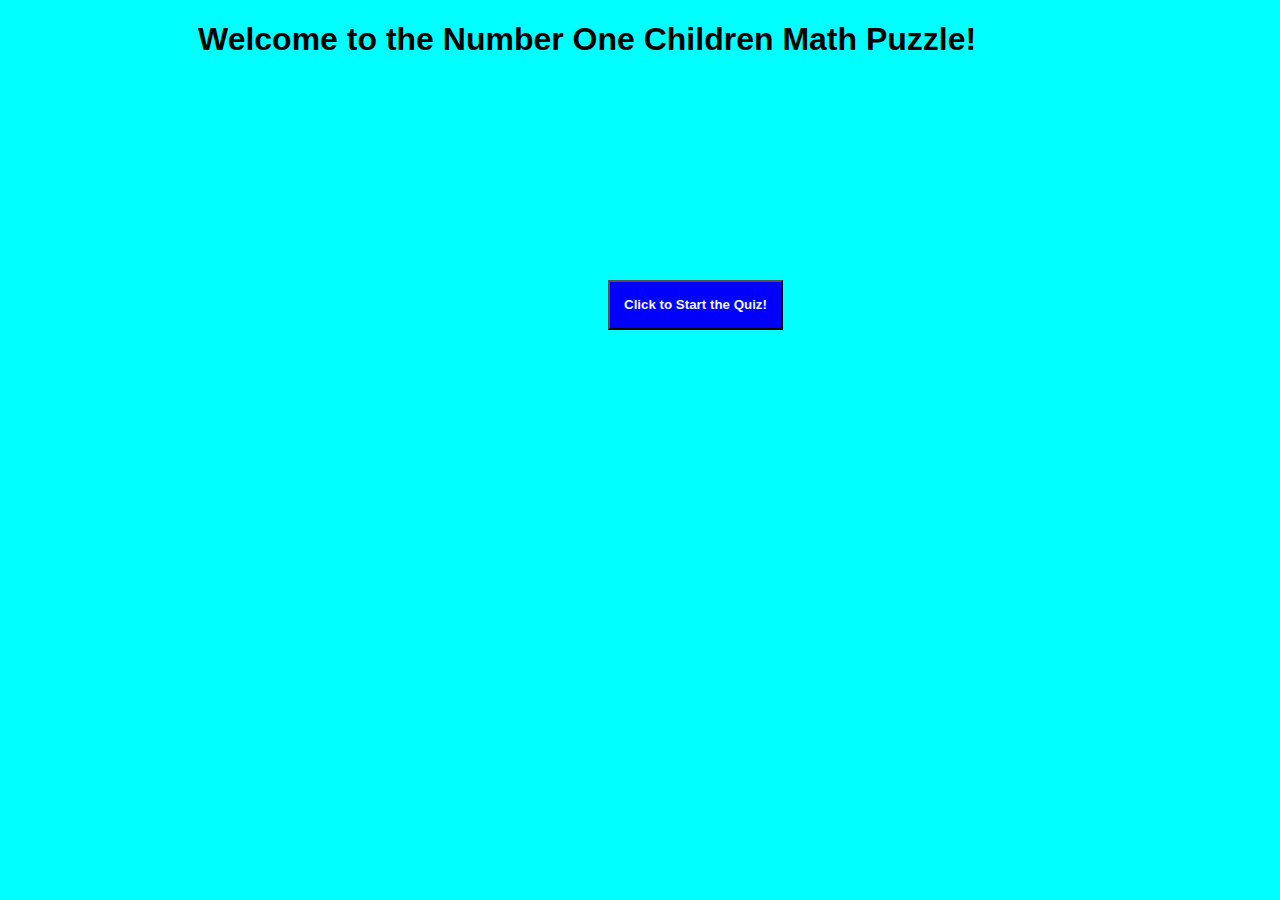
<file: index.html>
<!DOCTYPE html>
<html lang="en">
  <head>
    <meta charset="UTF-8" />
    <meta name="viewport" content="width=device-width, initial-scale=1.0" />
    <title>Children Math Hub</title>
  </head>
  <body style="background-color: aqua">
     <h1
      style="
        font-family: 'Segoe UI', Tahoma, Geneva, Verdana, sans-serif;
        margin-left: 190px;
      "
    >
      Welcome to the Number One Children Math Puzzle!
    </h1>
    <a href="MyQuiz.html">
      <button
        style="
          background-color: blue;
          color: aliceblue;
          height: 50px;
          width: 175px;
          cursor: pointer;
          font-weight: bold;
          padding: 5px;
          margin-left: 600px;
          margin-top: 200px;
        "
      >
        Click to Start the Quiz!
      </button>
    </a>

  </body>
</html>
</file>
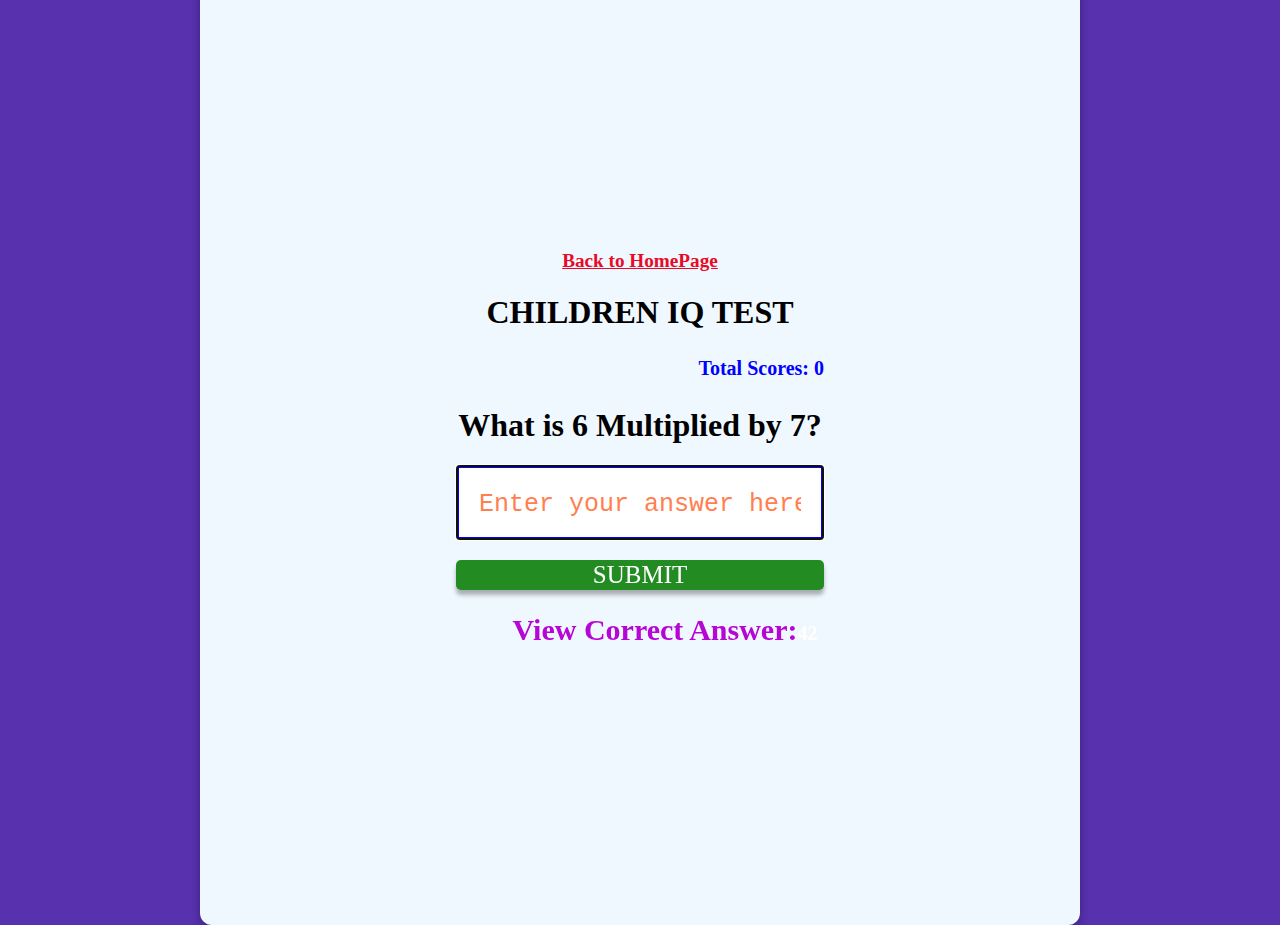
<file: MyQuiz.html>
<!DOCTYPE html>
<html lang="en">
  <head>
    <meta charset="UTF-8" />
    <meta http-equiv="X-UA-Compatible" content="IE=edge" />
    <meta name="viewport" content="width=device-width, initial-scale=1.0" />
    <title>My multiplication Quiz App</title>
    <link rel="stylesheet" href="MyQuiz.css" />
  </head>
  <body style="background-color: rgb(87, 49, 174)">
    <form class="form" id="form">
       <a
        href="index.html"
        style="
          font-weight: bold;
          color: rgb(232, 11, 40);
          font-size: larger;
          text-underline-offset: none;
        "
        ><p>Back to HomePage</p></a
      >
      <h1>CHILDREN IQ TEST</h1>
      <h4 class="scores" id="scores">Total Score: 0</h4>

      <h1 id="question" style="font-family: cursive">
        What is 1 Mulitiplied by 1?
      </h1>

      <input
        type="text"
        class="input"
        id="input"
        placeholder="Enter your answer here"
        required
        autofocus
        autocomplete="off"
      />

      <button type="submit" class="btn">SUBMIT</button>
      <h5 class="CorrectAns" id="CorrectAns">
        <span id="view_ans"><span id="ans">View Correct Answer:</span></span
        ><span id="correct_ans">0</span>
      </h5>
    </form>
    <script src="MyQuiz.js"></script>
  </body>
</html>
</file>
<file: MyQuiz.css>
body {
    margin: 0;
    padding: 0;
    height: 100vh;
    display: flex;
    justify-content: center;
    align-items: center;
    text-align: center;
}
.scores {
    color: blue;
    text-align: right;
    font-size: 20px;
}
#ans{
    color: rgb(182, 6, 213);
    text-align: right;
    font-size: 30px;
    text-align: right;
    padding-left: 50px;
}
#CorrectAns:hover{
    cursor: pointer;
}
#correct_ans{
    color: white;
    text-align: right;
    font-size: 20px;
}
#correct_ans:hover{
    color: rgb(230, 22, 7);
    font-size: larger;
    font-weight: 100;
    font-size: 35px;

}
.form {
    background-color: aliceblue;
    padding: 20%;
    box-shadow: 0 4px 8px rgba(0, 0, 4, .3);
    border-radius: 12px;
    margin: 10px;
}

.input {
    display: block;
    width: 100%;
    font-size: 25px;
    text-align: center;
    padding: 20px;
    border: solid 3px blue;
    color: chartreuse;
    box-sizing: border-box;

}

.input::placeholder {
    font-family: 'Courier New', Courier, monospace;
    color: coral;
}

.btn {
    background-color: forestgreen;
    color: white;
    font-size: 25px;
    font-family: cursive;
    display: block;
    margin: 20px 0;
    width: 100%;
    border: none;
    border-radius: 5px;
    box-shadow: 0 5px 4px rgba(5, 0, 0, .3);
}

.btn:hover {
    background-color: aqua;
    transform: scale(1);
    transition: .3s;
    cursor: pointer;
}
</file>
